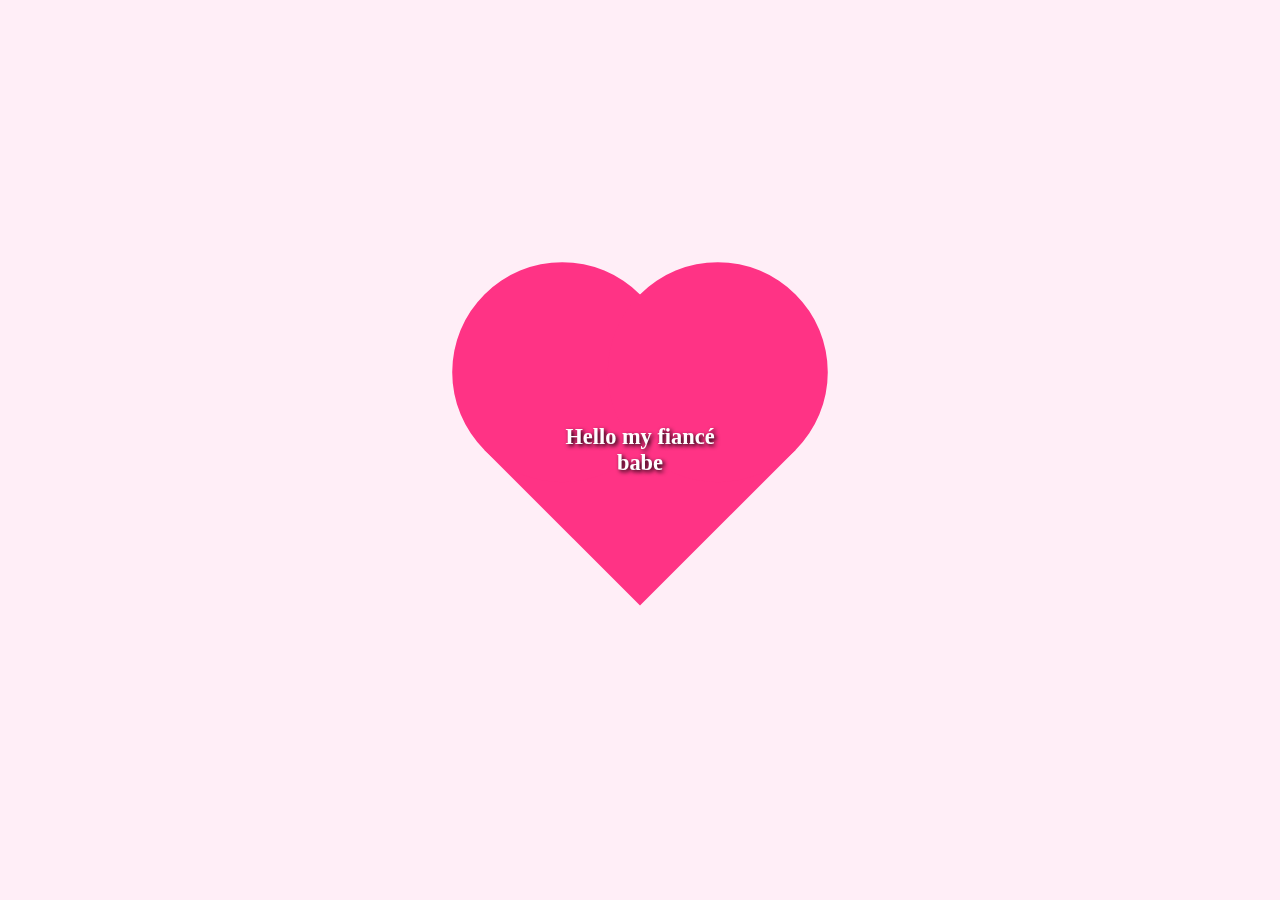
<file: final_fixed_intro_heart_disappears.html>
<!DOCTYPE html>
<html lang="en">
<head>
  <meta charset="UTF-8">
  <title>I Love You</title>
  <meta name="viewport" content="width=device-width, initial-scale=1.0, user-scalable=no">
  <style>
    html, body {
      margin: 0;
      padding: 0;
      overflow: hidden;
      height: 100%;
      background: #ffeef7;
      font-family: 'Comic Sans MS', 'Brush Script MT', cursive;
      touch-action: manipulation;
    }

    .heart {
      position: absolute;
      transform: rotate(-45deg);
      animation: pulse 1.5s infinite ease-in-out;
    }

    .heart::before,
    .heart::after {
      content: "";
      position: absolute;
      border-radius: 50%;
    }

    .heart::before { top: -50%; left: 0; }
    .heart::after  { top: 0;    left: 50%; }

    @keyframes pulse {
      0% { transform: scale(1) rotate(-45deg); }
      50% { transform: scale(1.15) rotate(-45deg); }
      100% { transform: scale(1) rotate(-45deg); }
    }

    .pattern-1 { background: repeating-linear-gradient(45deg, #ff0055, #ff0055 8px, #ffaaff 8px, #ffaaff 16px); }
    .pattern-2 { background: radial-gradient(circle, #cc00cc 30%, #ff99ff 31%) 0 0 / 14px 14px repeat; }
    .pattern-3 { background: linear-gradient(135deg, #ff3366 25%, #ffccff 25%, #ffccff 50%, #ff3366 50%, #ff3366 75%, #ffccff 75%, #ffccff 100%); background-size: 20px 20px; }
    .pattern-4 { background: conic-gradient(#ff66b2 0% 25%, #ffccff 25% 50%, #ff66b2 50% 75%, #ffccff 75% 100%); }
    .pattern-5 { background: radial-gradient(circle at 10px 10px, #ff1a75 20%, transparent 21%), #ffb6c1; background-size: 20px 20px; }

    .message {
      position: fixed;
      top: 50%;
      left: 50%;
      transform: translate(-50%, -50%);
      font-size: 1.8rem;
      color: #fff;
      text-shadow: 2px 2px 4px #000;
      z-index: 9999;
      display: none;
      text-align: center;
      width: 90%;
    }

    .intro-container {
      position: fixed;
      top: 50%;
      left: 50%;
      transform: translate(-50%, -50%);
      width: 220px;
      height: 220px;
      z-index: 10000;
    }

    .intro-heart {
      width: 100%;
      height: 100%;
      background-color: #ff3385;
      position: absolute;
      top: 0;
      left: 0;
      transform: rotate(-45deg);
      animation: pulse 1s infinite;
    }

    .intro-heart::before,
    .intro-heart::after {
      content: "";
      position: absolute;
      width: 100%;
      height: 100%;
      background-color: #ff3385;
      border-radius: 50%;
    }

    .intro-heart::before { top: -50%; left: 0; }
    .intro-heart::after  { top: 0; left: 50%; }

    .intro-text {
      position: absolute;
      top: 50%;
      left: 50%;
      transform: translate(-50%, -50%);
      color: white;
      font-size: 1.4rem;
      font-weight: bold;
      z-index: 10001;
      text-align: center;
      text-shadow: 2px 2px 4px #000;
      pointer-events: none;
      width: 90%;
    }
  </style>
</head>
<body>

  <div class="intro-container" id="introContainer">
    <div class="intro-heart"></div>
    <div class="intro-text">Hello my fiancé babe</div>
  </div>

  <div class="message" id="loveMessage">I love you pretty tiddy princess</div>

  <script>
    const sizes = [2,3,4,5,6,7,8,9,10];
    const patterns = ['pattern-1','pattern-2','pattern-3','pattern-4','pattern-5'];
    const cm = cm => cm * 37.8;

    function createHeart(sizeCM) {
      const s = cm(sizeCM);
      const h = document.createElement('div');
      h.className = 'heart ' + patterns[Math.floor(Math.random()*patterns.length)];
      h.style.cssText = \`
        width:\${s}px;height:\${s}px;
        top:\${Math.random()*(window.innerHeight - s)}px;
        left:\${Math.random()*(window.innerWidth - s)}px;
        animation-duration:\${1 + Math.random()*0.5}s;
      \`;
      document.body.appendChild(h);
    }

    function spawn() {
      const pool = [];
      sizes.forEach(sz => {
        const count = sz === 10 ? 5 : sz === 2 ? 50 : Math.floor(Math.random()*10);
        for(let i=0;i<count;i++) pool.push(sz);
      });
      for(let i=0;i<200;i++) createHeart(pool[Math.floor(Math.random()*pool.length)]);
    }

    function clearHearts() {
      document.querySelectorAll('.heart').forEach(el => el.remove());
    }

    function show(id) {
      const el = document.getElementById(id);
      if (el) el.style.display = 'block';
    }

    function hide(id) {
      const el = document.getElementById(id);
      if (el) el.style.display = 'none';
    }

    function removeIntroHeart() {
      const intro = document.getElementById('introContainer');
      if (intro && intro.parentNode) {
        intro.parentNode.removeChild(intro);
      }
    }

    function runAnimationLoop(firstTime = false) {
      clearHearts();
      hide('loveMessage');

      if (firstTime) {
        show('introContainer');
        setTimeout(() => {
          removeIntroHeart();
          spawn();
          setTimeout(() => {
            clearHearts();
            show('loveMessage');
          }, 15000);
        }, 5000);
      } else {
        spawn();
        setTimeout(() => {
          clearHearts();
          show('loveMessage');
        }, 15000);
      }

      setTimeout(() => runAnimationLoop(false), 30000);
    }

    window.onload = () => runAnimationLoop(true);
  </script>
</body>
</html>
</file>
